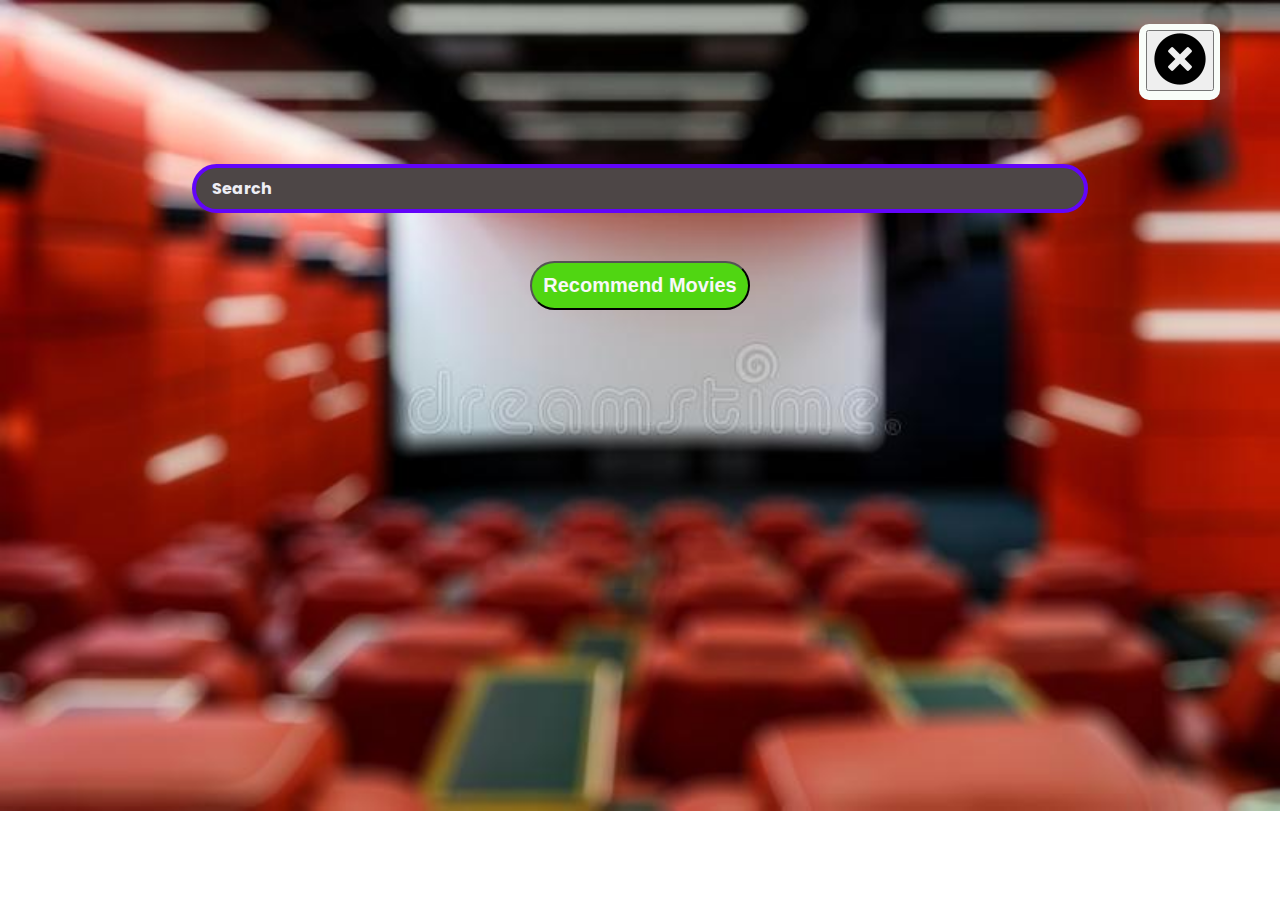
<file: fily_duniya/Filmy-Duniya/Recommendation.html>
<!DOCTYPE html>
<html lang="en">
<head>
    <meta charset="UTF-8">
    <meta name="viewport" content="width=device-width, initial-scale=1.0">
    <link rel="stylesheet" href="Recommendation.css">
    <title>Movie App</title>
    
    <script src="Recommendation.js"></script>
   
</head>
<body>
    <div  class=" Back" >
        <button  type="Submit" id="Back"  onclick="onClick();"><img src="IMAGES/back.png"></button>
    
</div>
    
    <div class="recommended">
        <form  id="form">
            <input type="text" placeholder="Search" id="search" class="search">
           
        </form>
    </div>

    <div >
            <button  type="Submit"class=" RecommendedMovies" id="RecommendedMovies"  onclick="onMyclick();">Recommend Movies</button>
        
    </div>

    
    
    <main id="main"></main>

</body>
</html>
</file>
<file: fily_duniya/Filmy-Duniya/Recommendation.css>
@import url('https://fonts.googleapis.com/css2?family=Poppins:wght@200;400;700&display=swap');

*{
    box-sizing: border-box;
}



body{
    height: 100%;
    /* background-color: var(--primary-color); */
    background-image: url(IMAGES/BACKGROUND.jpg) ;
    background-repeat: no-repeat;
    /* background-position: center;  */
    background-size: cover; 
     background-color: rgb(255, 255, 255);
/* background-blend-mode: lighten; */
    font-family: 'Poppins', sans-serif;
    margin: 0;
}
main{
    display:flex;
    flex-wrap: wrap;
    justify-content: center;
}

.movie {
    width: 240px;
    margin: 1rem;
    border-radius: 20px;
    box-shadow: 12px 14px 10px black;
    background-color: rgb(49, 44, 44);
    position:relative;
    overflow: hidden;
    border: 5px solid white;
    
}

.movie h4{
    align-content: center;
}

.movie img{
    width: 90%;
    margin-left: 12px;
    margin-top: 13px;
   border: 3px solid rgb(252, 227, 5);
    border-radius: 10px 10px 10px 10px;
  
}

.movie-info{
    color:#fffdfd;
    display: flex;
    align-items: center;
    justify-content: space-between;
    padding: 0.5rem 1rem 1rem;
    letter-spacing: 0.1px;
    margin-bottom: 1px;
   
}


.movie-info h4{
font-weight:bold;
font-size: 15px;
    margin-top: 5px;
}
.movie:hover {
    transform:translateY(-10px);
background: whitesmoke;
border: 5px solid rgb(34, 28, 28);
box-shadow: 0 19px 39px rgba(252, 249, 249, 0.904),0 15px 12px;
cursor: pointer;
}
.movie:hover .movie-info{
    color: black;
    cursor: pointer;
}

.RecommendedMovies{
    font-size: 20px;
    padding: 0.7rem;
    border-radius: 30px;
    width: fit-content;
    background-color: rgb(80, 214, 18);
    color: rgb(248, 248, 248);
    margin: 0 auto;
    display: block;
margin-bottom: 5rem;
font-weight: bold;
}
.RecommendedMovies:hover{
  
    font-size: 20px;
    padding: 0.7rem;
    border-radius: 30px;
    width: fit-content;
    background-color: rgb(255, 254, 254);
    color: rgb(17, 17, 17);
    margin: 0 auto;
    display: block;
margin-bottom: 5rem;
font-weight: bold;
}

.Back{
    font-size: 20px;
    padding: 0.4rem;
    border-radius: 10px;
    width: fit-content;
    background-color: rgb(249, 253, 249);
    color: rgb(248, 248, 248);
    margin-top: 1.5rem ;
    margin-left: 89%;
    display: block;

font-weight: bold;
}
.Back:hover{
  font-weight: bold;
    font-size: 20px;
    padding: 0.4rem;
    border-radius: 10px;
    width: fit-content;
    background-color: rgb(255, 254, 254);
    color: rgb(17, 17, 17);
    margin-top: 1.5rem ;
    margin-left: 89%;
    display: block;

cursor: pointer;
}
.Back img:hover{
    cursor: pointer;
}

.search{
    width: 70%;
    margin: 0 auto;
    display: block;
    margin-top: 4rem;
    margin-bottom: 3rem;
    background-color: rgb(77, 70, 70);
    border: 4px solid rgb(98, 4, 250);
    padding:0.5rem 1rem;
    border-radius: 50px;
    font-size: 1rem;
    color:#ffff;
    font-family: inherit;
    font-weight: bold;
}


.search:focus{
    outline:0;
  background:rgb(77, 70, 70);
}

.search::placeholder{
    color: #eeeef5;
}

.movie-info span{
    margin-left: 3px;
    /* background-color: var(--primary-color); */
    background-color: rgb(71, 3, 80);
    padding: 0.25rem 0.5rem;
    border-radius: 3px;
    font-weight: bold;
    border: 3px solid white;
}
.movie:hover .movie-info span{
    border: 3px solid rgb(14, 13, 13);
}
.movie-info span.green{
    color:rgb(10, 235, 10);
}

.movie-info span.orange{
    color:rgba(255, 119, 8, 0.801);
}

.movie-info span.red{
    color:red;
}
</file>
